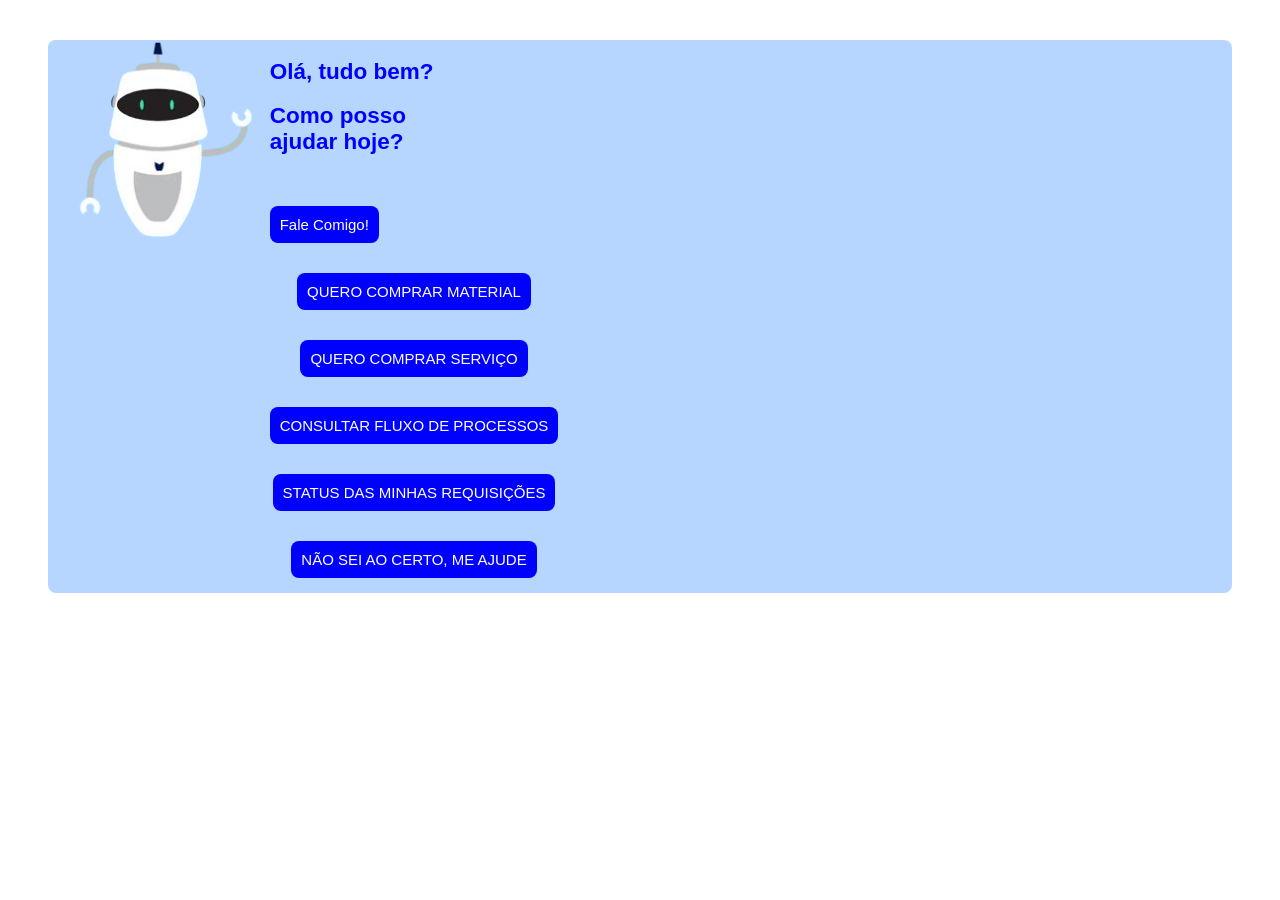
<file: tela2.html>
<html lang="en">
<head>
    <meta charset="UTF-8">
    <meta name="viewport" content="width=device-width, initial-scale=1.0">
    <title>Tela 2</title>
     <link rel="stylesheet" href="style.css">

</head>
<body>

    <section id="cima">
        <img class="img_primeiro_cima" src="assets/images-removebg-preview.png">
        <div class="primeiro_cima">  
            <h1>Olá, tudo bem?</h1>  
            <h1>Como posso
            <br>ajudar hoje?</h1>
            </br>
            <p>Fale Comigo!</p>
        <div class= "primeiro_cima2">
            <div>
            <p>QUERO COMPRAR MATERIAL</p>
            </div>
            <div>
            <p>QUERO COMPRAR SERVIÇO</p>
            </div>
            <div>
            <p>CONSULTAR FLUXO DE PROCESSOS</p>
            </div>
            <div>
            <p>STATUS DAS MINHAS REQUISIÇÕES</p>
            </div>
            <div>
            <p>NÃO SEI AO CERTO, ME AJUDE</p>
            </div>
         </div>
    </section>

</body>
</html>
</file>
<file: style.css>
#cima{
    display: flex;
    background-color: rgb(183, 214, 255);
    margin: 40px;
    border-radius: 8px;
}

.primeiro_cima{
    font-family: 'Gill Sans', 'Gill Sans MT', Calibri, 'Trebuchet MS', sans-serif;
    color: blue;
    font-size: 15px;
    
}
.img_primeiro_cima{
    height: 200px;
    background-color: rgb(183, 214, 255);
    border-radius: 8px;
}

p{
background-color: blue;
color: white;
font-size: 15px;
display: inline-block;
padding: 10px;
border-radius: 8px;
}

.primeiro_cima2{
display: flex;
flex-direction: column;
align-items: center;
}

.primeiro_cima2 p{
background-color: blue;
color: white;
font-size: 15px;
display: inline-block;
padding: 10px;
border-radius: 8px;
}
</file>
